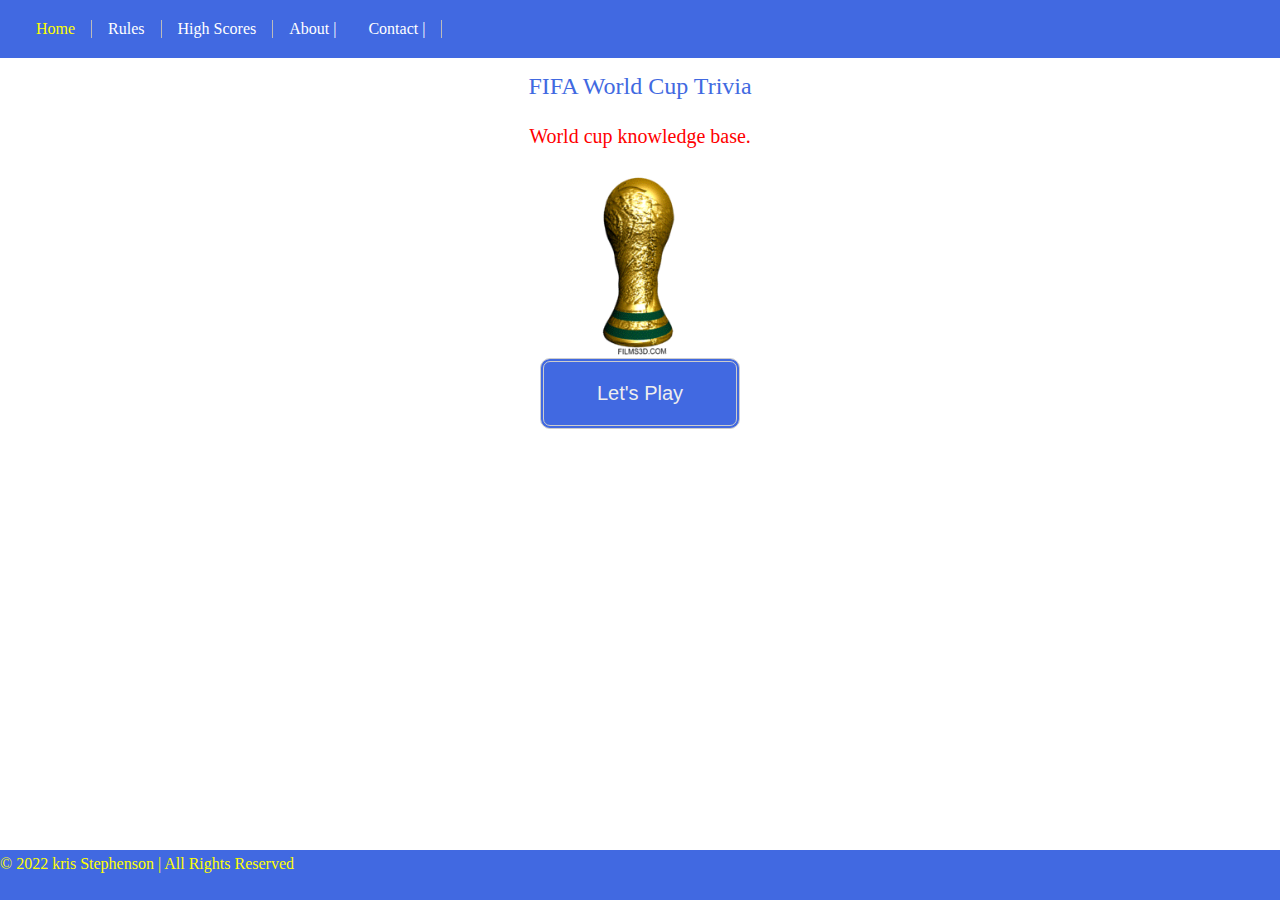
<file: index.html>
﻿<!DOCTYPE html>
<html>
<head>
    <meta charset="utf-8" />
    <title></title>
    <link rel="stylesheet" href="Styles/nav.css">
    <link rel="stylesheet" href="Styles/footer.css">
    <link rel="stylesheet" href="Styles/main.css">

    <base href="index.html" target="_parent">
</head>
<body class="home" id="home">
    <script id="nav" src="JScripts/nav.js"></script>
    <main id="main" class="main">
        <section>
            <div id="dvHeaderInfo">
                <p class="heading">FIFA World Cup Trivia</p>
                <p class="subheading">World cup knowledge base.</p>
                <span><img class="displayed" src="Graphics/worldcuptrophy.gif" /></span>
                <span class="btnPlay"><button id="btnPlay" class="play" onclick="document.getElementById('dvModal').style.display='block'">Let's Play</button></span>
            </div>
        </section>
        <section>
            <div id="dvModal" class="modal">
                <div class="modal-content animate-top faceup">
                    <header class="container modaltop">
                        <span onclick="document.getElementById('dvModal').style.display='none'" class="button display-topright">&times;</span>
                        <h2><span>Quiz Rules</span></h2>
                    </header>
                    <div class="container">
                        <p class="text">1. You will have only <span>15 seconds</span> per each question.</p>
                        <p class="text">2. Once you select your answer, it can't be undone.</p>
                        <p class="text">3. You can't select any option once time goes off.</p>
                        <p class="text">4. You can't exit from the Quiz while you're playing.</p>
                        <p class="text">5. You'll get points on the basis of your correct answers.</p>
                    </div>
                    <span class="buttons">                       
                            <button id="btnclose" class="cancel">Cancel</button>
                            <button id="btnStart" class="start">Start</button>                       
                    </span>
                </div>
            </div>
            <div id="dvQuiz" class="dvQuiz">
                <iframe id="iframeQuiz" src="quiz.html" name="targetframe" allowTransparency="true" scrolling="no" frameborder="0"></iframe>
            </div>
        </section>      
    </main>
    <script id="nav" src="JScripts/main.js"></script>
    <script id="footer" src="JScripts/footer.js"></script>
</body>
</html>
</file>
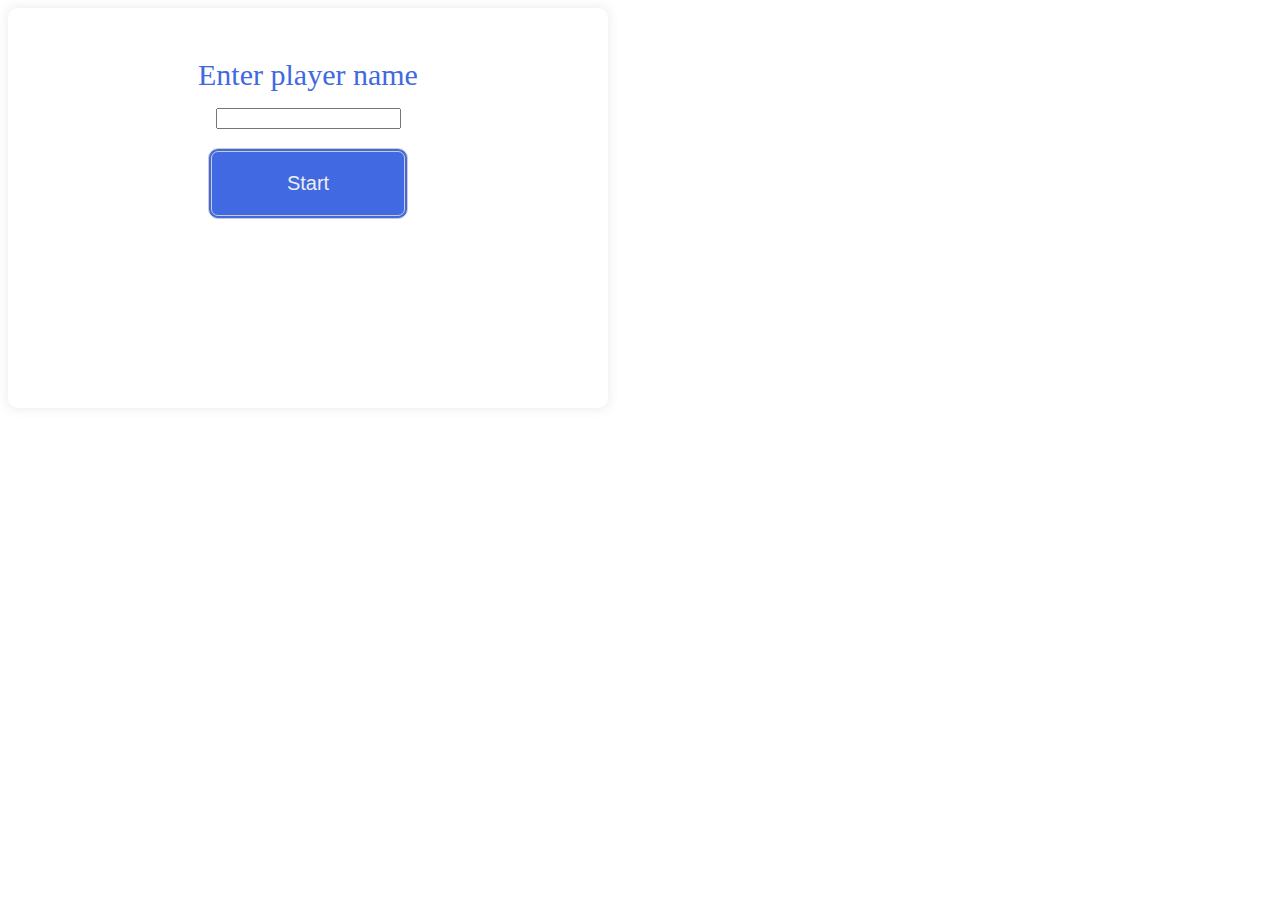
<file: quiz.html>
﻿<!DOCTYPE html>
<html>
<head>
    <meta charset="utf-8" />
    <title></title>  
    <link rel="stylesheet" href="Styles/quiz.css">
</head>
<body onfocus="index.html">
    <main>
        <section id="dvPlayerInfo" class="dvPlayerInfo">
            <p></p>
            <p class="subheading">Enter player name</p>
            <p><input type="text" id="txtplayername" class="textbox" /></p>
            <p class="btnPlay"><button id="btnStart" class="play">Start</button></p>
        </section>
        <section class="dvQuiz" id="dvQuiz">
            <div class="dvQuizContainer" id="quiz">
                <header>
                    <div class="timer">
                        <p class="time_left_txt">Time Left</p>
                        <p id="timer_sec" class="timer_sec">15</p>
                    </div>
                    <div class="time_line"></div>
                </header>
                <div class="quiz-header">
                    <h2 id="question" class="Question">Questions</h2>
                    <div class="option_list">
                        <ul>
                            <li class="highlightquestion">
                                <input type="radio" name="answer" id="option_A" class="answer">
                                <label for="option_A" id="lblOption_A" class="answer-selected">Answer</label>
                            </li>
                            <li class="highlightquestion">
                                <input type="radio" name="answer" id="option_B" class="answer">
                                <label for="option_B" id="lblOption_B" class="answer-selected">Answer</label>
                            </li>
                            <li class="highlightquestion">
                                <input type="radio" name="answer" id="option_C" class="answer">
                                <label for="option_C" id="lblOption_C" class="answer-selected">Answer</label>
                            </li>
                            <li class="highlightquestion">
                                <input type="radio" name="answer" id="option_D" class="answer">
                                <label for="option_D" id="lblOption_D" class="answer-selected">Answer</label>
                            </li>
                        </ul>
                    </div>
                </div>
                <div class="btnNext">
                    <button id="submit" class="button" disabled><span>Next </span></button>
                </div>
            </div>
        </section>
    </main>
    <script src="JScripts/Quiz.js"></script>
</body>
</html>
</file>
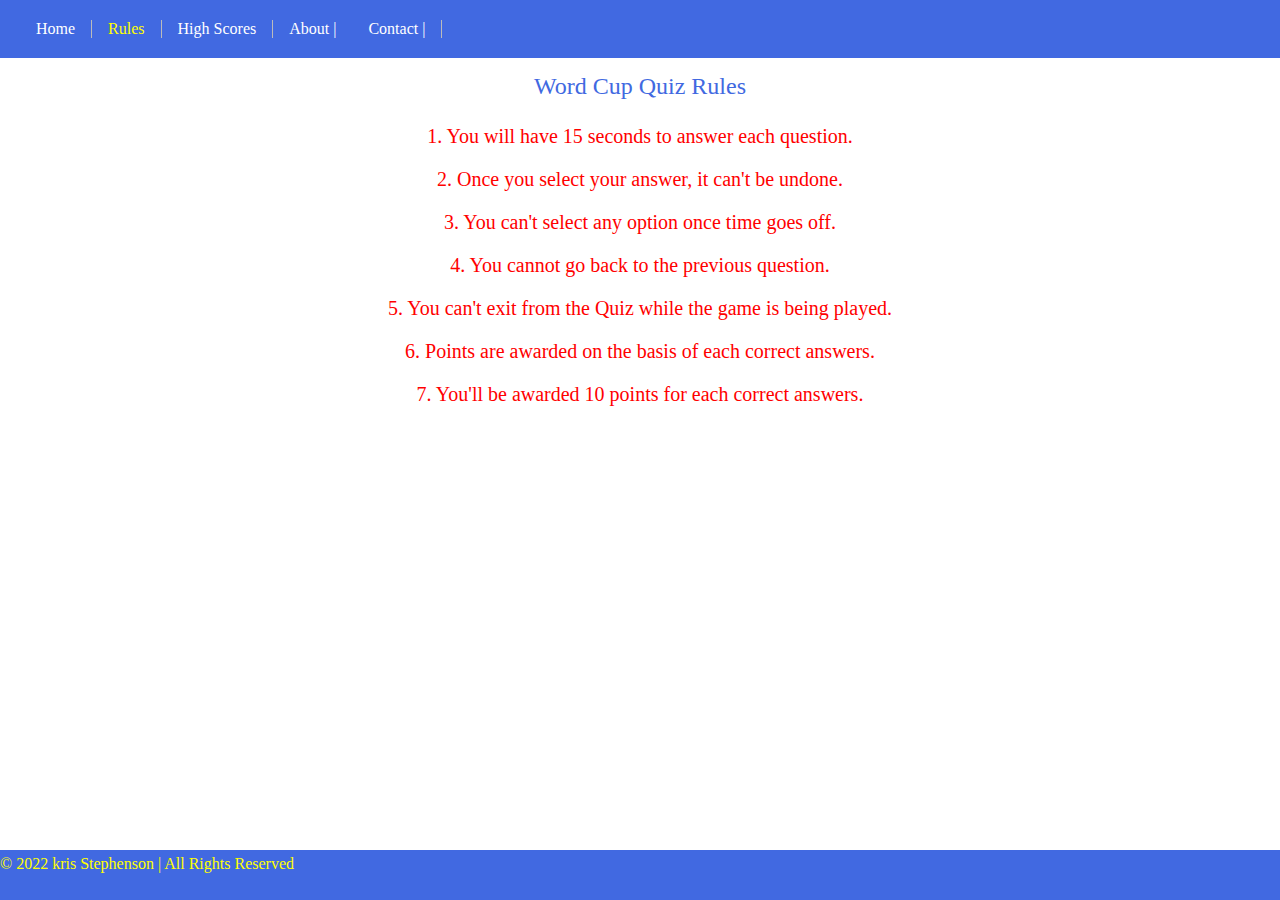
<file: rules.html>
﻿<!DOCTYPE html>
<html>
<head>
    <meta charset="utf-8" />
    <title></title>
    <link rel="stylesheet" href="Styles/nav.css">
    <link rel="stylesheet" href="Styles/footer.css">
    <link rel="stylesheet" href="Styles/main.css">
</head>
<body class="rules" id="rules">
    <script id="nav" src="JScripts/nav.js"></script>
    <main id="main" class="main" >
       <article>
            <p class="heading">
                <span>Word Cup Quiz Rules</span>
            </p>
    </article>
          <article>       
             
                   <p class="bodytext">1. You will have <span>15 seconds</span> to answer each question.</p>
                   <p class="bodytext">2. Once you select your answer, it can't be undone.</p>
                   <p class="bodytext">3. You can't select any option once time goes off.</p>
                   <p class="bodytext">4. You cannot go back to the previous question.</p>
                   <p class="bodytext">5. You can't exit from the Quiz while the game is being played.</p>
                   <p class="bodytext">6. Points are awarded on the basis of each correct answers.</p>
                   <p class="bodytext">7. You'll be awarded 10 points for each correct answers.</p>              

        </article>
    </main>
    <script id="nav" src="JScripts/main.js"></script>
    <script id="footer" src="JScripts/footer.js"></script>
</body>
</html>
</file>
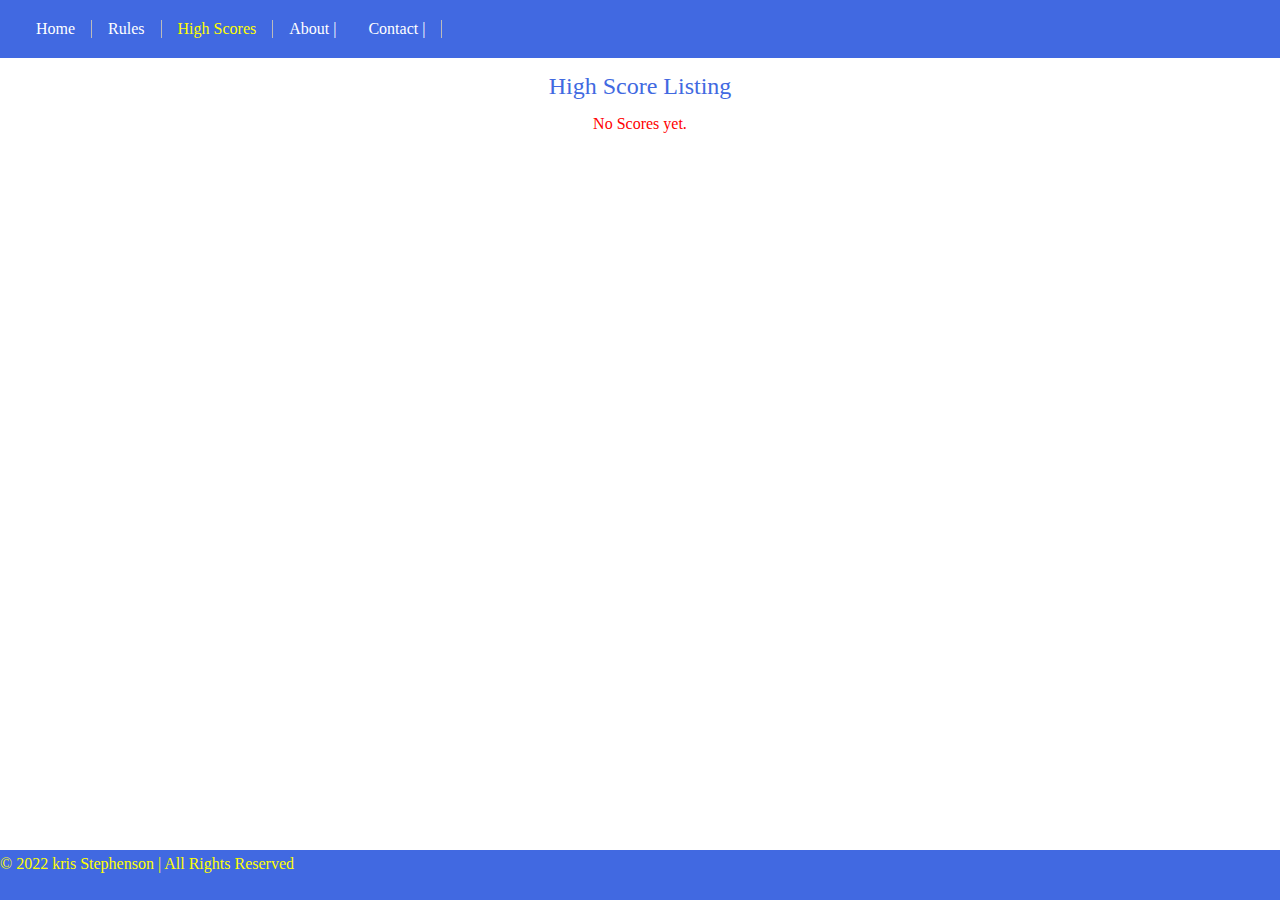
<file: Scores.html>
﻿<!DOCTYPE html>
<html>
<head>
    <meta charset="utf-8" />
    <title></title>
    <link rel="stylesheet" href="Styles/nav.css">
    <link rel="stylesheet" href="Styles/footer.css">
    <link rel="stylesheet" href="Styles/main.css">
    <link rel="stylesheet" href="https://cdnjs.cloudflare.com/ajax/libs/font-awesome/4.7.0/css/font-awesome.min.css">

</head>
<body class="scores" id="scores">
    <script id="nav" src="JScripts/nav.js"></script>
    <main id="main" class="main">       
                <div id="dvScores"></div>         
    </main>
    <script src="JScripts/scores.js"></script>
    <script id="footer" src="JScripts/footer.js"></script>
</body>
</html>
</file>
<file: Styles/nav.css>
﻿
body {
/*font-family: cursive;*/
font-family: Times New Roman;
}
a {
 text-decoration: none;
}
li {
 list-style: none;
}

ul {
    list-style-type: none;
    margin: 0;
    padding: 0;
    overflow: hidden;
    background-color: royalblue;
	height 100%;
}

li {
    float: left;
    border-right: 1px solid #bbb;
	height 100%;
}
    li:last-child {
        border-right: none;
    }

    li a {
        display: block;
        color: white;
        text-align: center;
        padding: 0px 16px;
        text-decoration: none;
    }

/* NAVBAR STYLING STARTS */
.nav {
 display: flex;
 align-items: center;
 justify-content: space-between;
 padding: 20px;
 background-color: royalblue;
 color: #fff;
}

.nav-links a {
 color: #fff;
}

.menu {
 display: flex;
 gap: 1em;
 font-size: 18px;
}

nav li a:hover {
   /* background-color: gold;*/
   color: gold;
}
.home a.home {
    /*background-color: yellow;
    color: royalblue;*/
	color: yellow;
}
.contact a.contact {
     /*background-color: yellow;
    color: royalblue;*/
	color: yellow;
}
.about a.about {
   /* background-color: yellow;
    color: royalblue;*/
	color: yellow;
}

.scores a.scores {
   /* background-color: yellow;
    color: royalblue;*/
	color: yellow;
}

.rules a.rules {
   /* background-color: yellow;
    color: royalblue;*/
	color: yellow;
}
</file>
<file: Styles/footer.css>
﻿*{
    margin: 0;
    padding: 0;
    box-sizing: border-box;
}

footer {
    position: absolute;
    bottom: 0;
    left: 0;
    right: 0;
    background: royalblue;
    height: 50px;
    width: 100vw;
    padding-top: 5px;
    color: yellow;
}
</file>
<file: Styles/main.css>
﻿.heading {
    text-align: center;
    color: royalblue;
    font-size: 24px;
    padding: 15px;
    margin-left: auto;
    margin-right: auto;
    text-align: center
}
.subheading {
    text-align: center;
    color: red;
    font-size: 20px;
    padding: 10px;
    margin-left: auto;
    margin-right: auto;
}
.text {
    color: red;
    margin: 25px;
    padding: 2px;
}

.bodytext {
    text-align: center;
    color: red;
    font-size: 20px;
    padding: 10px;
    margin-left: auto;
    margin-right: auto;
}


.btnPlay button{
    display: block;
    background-color: royalblue;
    border-radius: 10px;
    border: 4px double #cccccc;
    color: #eeeeee;
    text-align: center;
    font-size: 20px;
    padding: 20px;
    width: 200px;
    transition: all 0.5s;
    cursor: pointer;
    margin-left: auto;
    margin-right: auto;
    align-items: center;
    justify-content: center;
}

    .btnPlay button.play:hover {
        background: gold;
    }

img.displayed {
    display: block;
    margin-left: auto;
    margin-right: auto;
    height: 200px;
    width: auto
}

.modal {
    z-index: 3;
    display: none;
    padding-top: 100px;
    position: fixed;
    left: 0;
    top: 0;
    width: 100%;
    height: 100%;
    overflow: auto;
    background-color: rgb(0,0,0);
    background-color: rgba(0,0,0,0.4)
}

.modal-content {
    margin: auto;
    background-color: #fff;
    position: relative;
    padding: 0;
    outline: 0;
    width: 600px;
    height: 350px;
}

.responsive {
    display: block;
    overflow-x: auto;
}

.display-topleft {
    position: absolute;
    left: 0;
    top: 0
}

.display-topright {
    position: absolute;
    right: 0;
    top: 0
}

.container, .panel {
    padding: 0.01em 16px
}

.panel {
    margin-top: 16px;
    margin-bottom: 16px
}


.animate-top {
    position: relative;
    animation: animatetop 0.4s
}

@keyframes animatetop {
    from {
        top: -300px;
        opacity: 0
    }

    to {
        top: 0;
        opacity: 1
    }
}

.animate-left {
    position: relative;
    animation: animateleft 0.4s
}

@keyframes animateleft {
    from {
        left: -300px;
        opacity: 0
    }

    to {
        left: 0;
        opacity: 1
    }
}

.modaltop, .hover-modaltop:hover {
    color: #fff !important;
    background-color: royalblue !important
}

.text-modaltop, .hover-text-modaltop:hover {
    color: royalblue !important
}

.border-modaltop, .hover-border-modaltop:hover {
    border-color: royalblue !important
}


.dvQuiz {
    display: none;
    text-align: center;
    align-items: center;
    justify-content: center;
    width: 100%;
    height: 100%;
}

iframe {
    width: 50%;
    background-color: white;
    height: 450px;
    background: white;
}

.text {
    color: royalblue;
    margin: 20px;
    padding: 2px;
}

.info_box .buttons {
    height: 60px;
    display: flex;
    align-items: center;
    justify-content: flex-end;
    padding: 0 30px;
    border-top: 1px solid lightgrey;
}

.modal-content .buttons {
    height: 60px;
    display: flex;
    align-items: center;
    justify-content: flex-end;
    padding: 0 30px;
    position: relative;
    float: right;
}

    .modal-content .buttons button {
        margin: 0 5px;
        height: 50px;
        width: 150px;
        font-size: 16px;
        font-weight: 500;
        cursor: pointer;
        border: none;
        outline: none;
        border-radius: 5px;
        border: 1px solid #007bff;
        transition: all 0.3s ease;
    }

.buttons button.start {
    color: #fff;
    background: #007bff;
}

    .buttons button.start:hover {
        background: gold;
    }

.buttons button.cancel {
    color: #fff;
    background: #007bff;
}

    .buttons button.cancel:hover {
        color: #fff;
        background: gold;
    }

.topscores {
    display: flex;
    justify-content: center;
    width: 100%;
    color: red;
}
</file>
<file: Styles/quiz.css>
﻿
.quizresults {
    display: flex;
    justify-content: center;
    width: 100%;
    padding: 1px;
}

.resultstextfail {
    color: red;
}
.resultstextpass {
    color: darkgreen;
}
.resultstextfull {
    color: royalblue;
}
img {
    display: block;
    margin-left: auto;
    margin-right: auto;
    width: 150px;
    height: 200px;
}

.subheading {
    text-align: center;
    color: royalblue;
    font-size: 30px;
    padding: 10px;
    margin-left: auto;
    margin-right: auto;
}

.Question {
    text-align: center;
    color: royalblue;
    font-size: 20px;
    padding: 5px;
    margin-left: auto;
    margin-right: auto;
}

p {
    text-align: center;
    margin: auto;
    height: 40px;
    padding: 0 10px;
}

.dvQuiz{
    display: none;
}

.dvQuiz header {
    position: relative;
    z-index: 2;
    height: 70px;
    padding: 0 30px;
    background: #fff;
    border-radius: 5px 5px 0 0;
    display: flex;
    align-items: center;
    justify-content: space-between;
    box-shadow: 0px 3px 5px 1px rgba(0,0,0,0.1);
}

.dvQuiz header .title {
    font-size: 20px;
    font-weight: 600;
}

.dvQuiz header .timer {
        color: white; 
        background: royalblue; 
        border: 1px solid #b8daff;
        height: 45px;
        padding: 0 8px;
        border-radius: 5px;
        display: flex;
        align-items: center;
        justify-content: space-between;
        width: 175px;
        margin-left: auto;
        margin-right: 2px;
}

.dvQuiz header .timer .time_left_txt {
    font-weight: 400;
    font-size: 17px;
    user-select: none;
}

.dvQuiz header .timer .timer_sec {
    font-size: 18px;
    font-weight: 500;
    height: 30px;
    width: 45px;
    color: #fff;
    border-radius: 5px;
    line-height: 30px;
    text-align: center;
    background: black; /*#343a40*/
    border: 1px solid #343a40;
    user-select: none;
               
}

.dvQuiz header .time_line {
    position: absolute;
    bottom: 0px;
    left: 0px;
    height: 3px;
    background: #007bff;
}

.time_left_txt {
        font-weight: 400;
        font-size: 17px;
        user-select: none;
}

.dvPlayerInfo {
    background-color: #fff;
    border-radius: 10px;
    box-shadow: 0 0 10px 2px rgba(100, 100, 100, 0.1);
    width: 600px;
    height: 400px;
    display: block;
    overflow: hidden;
    text-align:center;
    vertical-align:middle
}

.dvQuizContainer {
    background-color: #fff;
    border-radius: 10px;
    box-shadow: 0 0 10px 2px rgba(100, 100, 100, 0.1);
    width: 600px;
    height: 400px;
    display: block;
    overflow: hidden;
}

.quiz-header {
    padding: 1rem;
}

ul {
    list-style-type: none;
    padding: 0;
}

    ul li {
        font-size: 1.2rem;
        margin: 1rem 0;
    }

        ul li label {
            cursor: pointer;
        }


.button {
    border-radius: 4px;
    background-color: royalblue;
    border: 4px double #cccccc;
    color: #eeeeee;
    text-align: center;
    font-size: 20px;
    padding: 20px;
    width: 200px;
    transition: all 0.5s;
    cursor: pointer;
    margin: 5px;
    justify-content: center;
}

.button span {
        cursor: pointer;
        display: inline-block;
        position: relative;
        transition: 0.5s;
    }

        .button span:after {
            content: '\00bb';
            position: absolute;
            opacity: 0;
            top: 0;
            right: -20px;
            transition: 0.5s;
        }

.button:hover span {
    padding-right: 25px;
    color: #fff;
    background: *#007bff;
}

        .button:hover span:after {
            opacity: 1;
            right: 0;            
        }

.btnPlay button {
    display: block;
    background-color: royalblue;
    border-radius: 10px;
    border: 4px double #cccccc;
    color: #eeeeee;
    text-align: center;
    font-size: 20px;
    padding: 20px;
    width: 200px;
    transition: all 0.5s;
    cursor: pointer;
    margin-left: auto;
    margin-right: auto;
    align-items: center;
    justify-content: center;
}
.btnPlay button.play:hover {
    background: gold;
}

.btnNext button {
    display: block;
    background-color: royalblue;
    border-radius: 10px;
    border: 4px double #cccccc;
    color: #eeeeee;
    text-align: center;
    font-size: 20px;
    padding: 10px;
    width: 150px;
    transition: all 0.5s;
    cursor: pointer;
    margin-left: auto;
    margin-right: 2px;
    align-items: center;
    justify-content: center;
}

.answer:checked ~ label {
    color: red;
}

.option_list .highlightquestion:hover {
    color: red;
    background: royalblue; /*#cce5ff*/
    border: 1px solid #b8daff;
}
</file>
